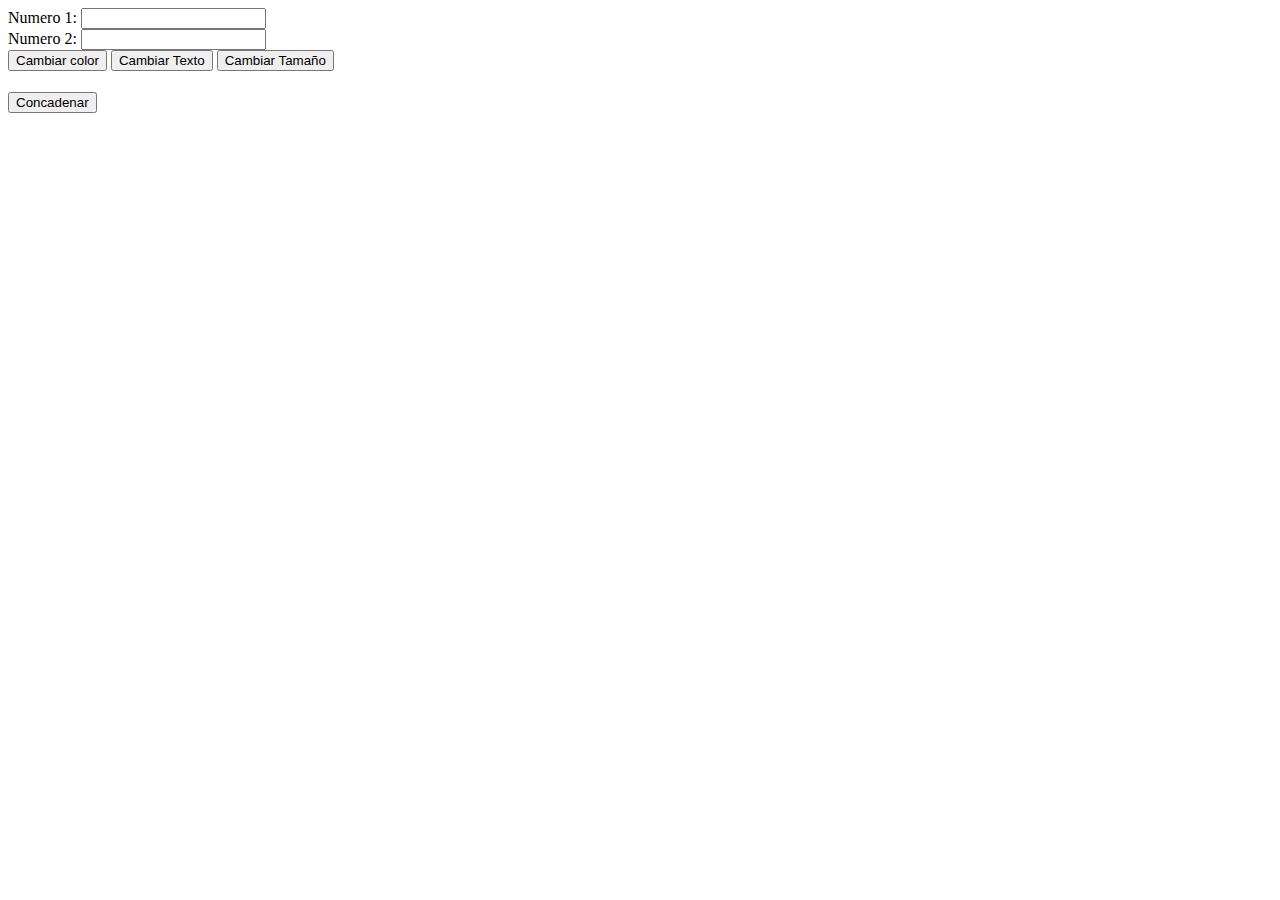
<file: html/CalculadoraenLinea.html>
<!DOCTYPE html>
<html lang="en">
<head>
    <meta charset="UTF-8">
    <meta name="viewport" content="width=device-width, initial-scale=1.0">
    <title>Calculadora en Linea</title>
</head>
<body>
    <header></header>
    <nav></nav>
    <section>
        <label id="id_label_1" for="">Numero 1:</label>
        <input id="id_n1" type="number">
        <br>
          <label id="id_label_2" for="">Numero 2:</label>
        <input id="id_n2"type="number">
        <br>
        <button onclick="document.getElementById('id_label_1').style.color='red'">Cambiar color</button>
        <button onclick="document.getElementById('id_label_2').innerText='Numero dos'">Cambiar Texto</button>
        <button onclick="document.getElementById('id_label_1').style.fontSize='30px'">Cambiar Tamaño</button>

        <h1 id="id_h1"></h1> 
        <button onclick="document.getElementById('id_h1').innerText=document.getElementById('id_label_1').innerText + document.getElementById('id_label_2').innerText">Concadenar</button>


   </section>
    <footer></footer>
</body>
</html>
</file>
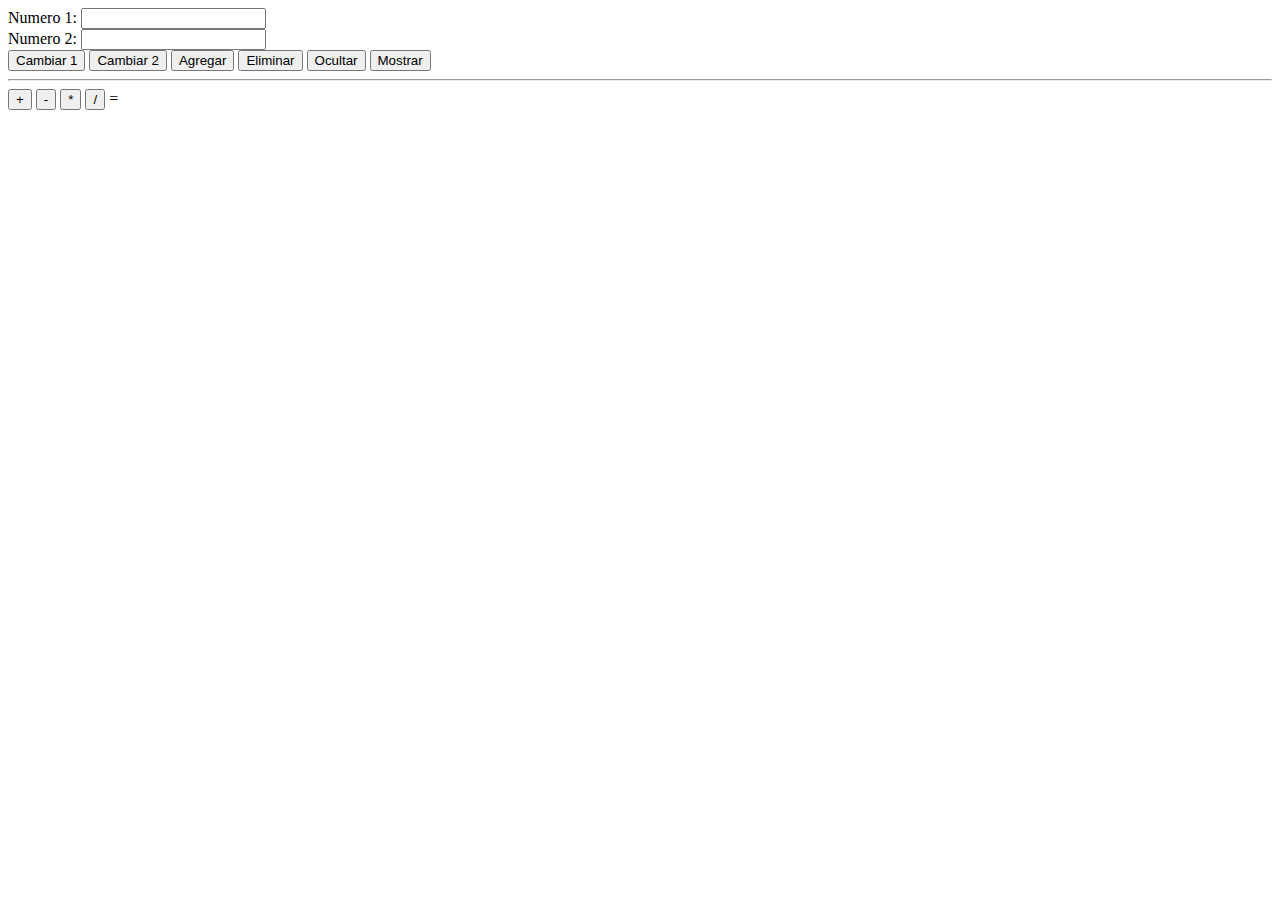
<file: html/CalculadoraExterna.html>
<!DOCTYPE html>
<html lang="en">
<head>
    <meta charset="UTF-8">
    <meta name="viewport" content="width=device-width, initial-scale=1.0">
    <title>Calculadora Externa</title>
    <script src="../js/CalExternoJS.js"></script>
</head>
<body>
    <header></header>
    <nav></nav>
    <section>
        <div id="id_div"></div>

        <label id="id_label_1" for="id_n1">Numero 1:</label>
        <input id="id_n1" type="number">
        <br>
          <label id="id_label_2" for="id_n2">Numero 2:</label>
        <input id="id_n2"type="number">
        <br>
        <button onclick="cambiarColor('id_label_1','blue')">Cambiar 1</button>
        <button onclick="cambiarColor('id_label_2','red')">Cambiar 2</button>
        <button onclick="agregarElemento('id_div',construirH1())">Agregar </button>
        <button onclick="eliminarElemento('id_label_1')">Eliminar </button>
        <button onclick="ocultarElemento('id_label_1')">Ocultar </button>
        <button onclick="mostrarElemento('id_label_1')">Mostrar </button>
        <hr>
        <button onclick="evaluarOperacion('+')">+</button>
        <button onclick="evaluarOperacion('-')">-</button>
        <button onclick="evaluarOperacion('*')">*</button>
        <button onclick="evaluarOperacion('/')">/</button>
        <label for="">  =  </label>
        <label id="id_resultado" for=""></label>

   </section>
    <footer></footer>
</body>
</html>
</file>
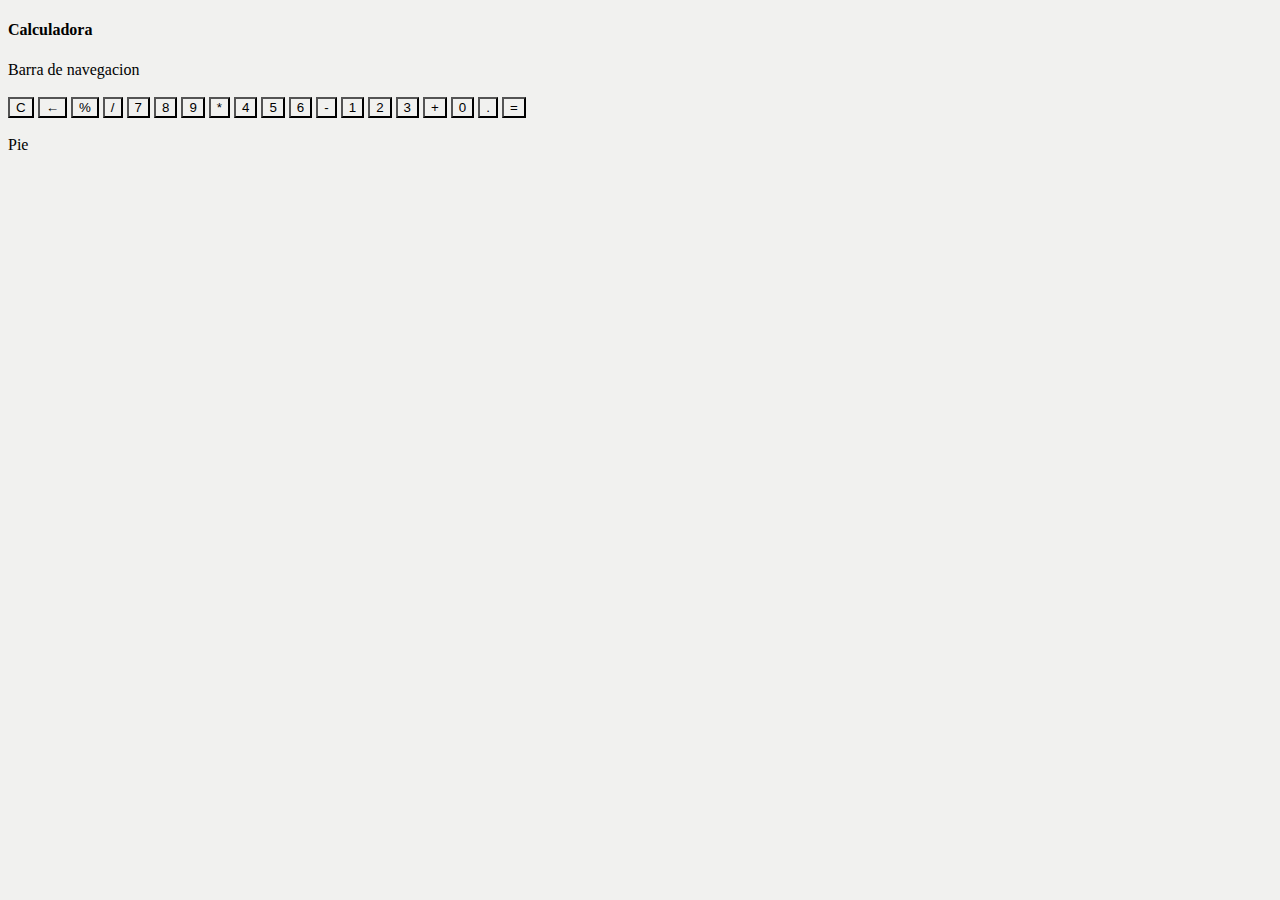
<file: html/CalculadoraFinal.html>
<!DOCTYPE html>
<html lang="en">
<head>
    <meta charset="UTF-8">
    <meta name="viewport" content="width=device-width, initial-scale=1.0">
    <title>CalculadoraFinal</title>
    <link rel="stylesheet" href="../css/Calculadora.css">
    <script src="../js/Calculadora.js"></script>
</head>
<body>
    <div class="container">
    <header>
        <h4>Calculadora</h4>
    </header>
    <nav>Barra de navegacion</nav>
    <br>
    <section class="datos">
        <div class="calculadora"> 
        <div id="display" ></div>
        <button onclick="borrar()">C</button>
        <button onclick="retroceder()">&larr;</button>
        <button onclick="mostrarDisplay('%')">%</button>
        <button onclick="mostrarDisplay('/')">/</button>
        <button onclick="mostrarDisplay('7')">7</button>
        <button onclick="mostrarDisplay('8')">8</button>
        <button onclick="mostrarDisplay('9')">9</button>
        <button onclick="mostrarDisplay('*')">*</button>
        <button onclick="mostrarDisplay('4')">4</button>
        <button onclick="mostrarDisplay('5')">5</button>
        <button onclick="mostrarDisplay('6')">6</button>
        <button onclick="mostrarDisplay('-')">-</button>
        <button onclick="mostrarDisplay('1')">1</button>
        <button onclick="mostrarDisplay('2')">2</button>
        <button onclick="mostrarDisplay('3')">3</button>
        <button onclick="mostrarDisplay('+')">+</button>
        <button onclick="mostrarDisplay('0')">0</button>
        <button onclick="mostrarDisplay('.')">.</button>
        <button onclick="Calcularoperacion()" class="column-2">=</button>
     
        </div>
    </section>
    <br>
    <footer>Pie</footer>
    </div>
</body>
</html>
</file>
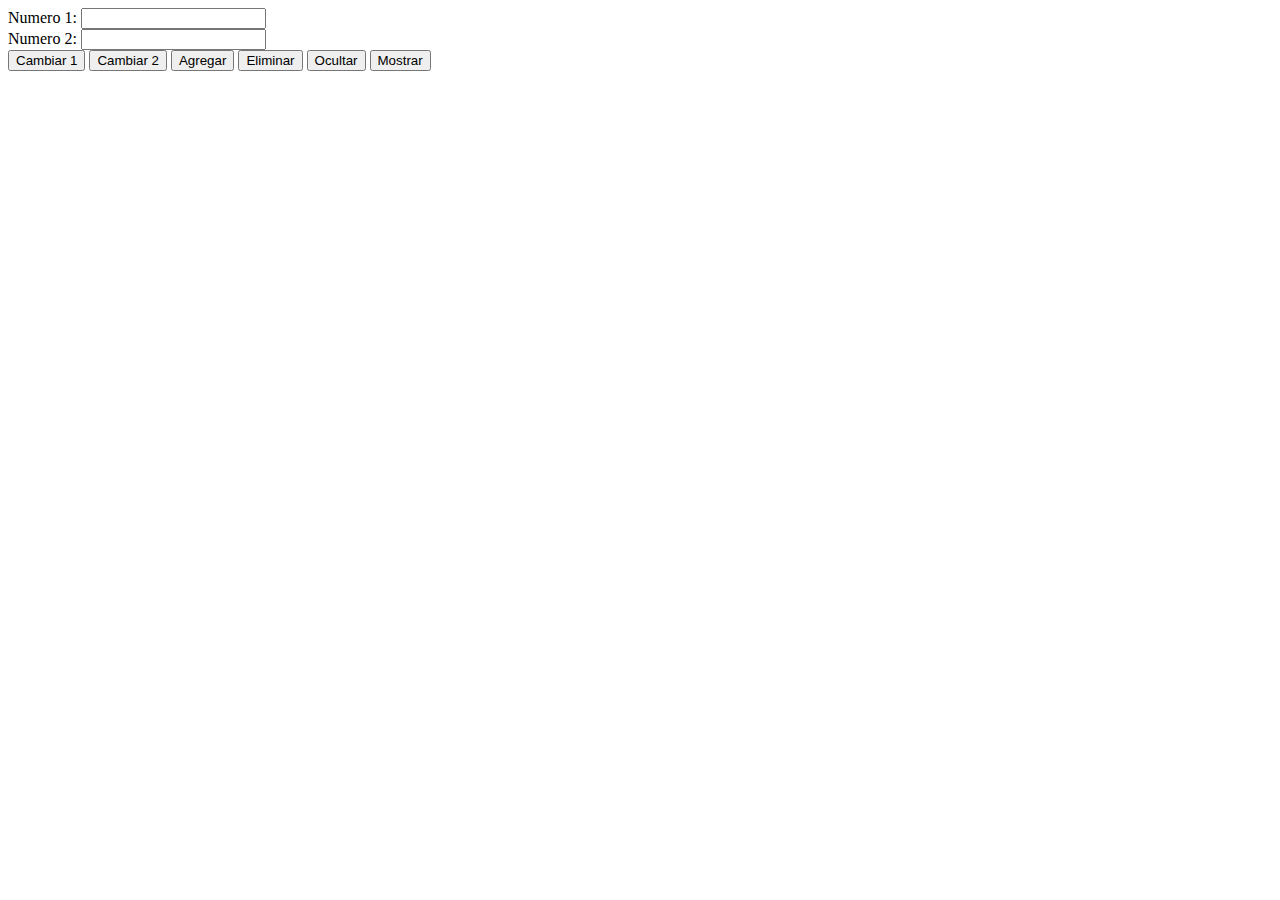
<file: html/CalculadoraInterna.html>
<!DOCTYPE html>
<html lang="en">
<head>
    <meta charset="UTF-8">
    <meta name="viewport" content="width=device-width, initial-scale=1.0">
    <title>Calculadora Interna</title>
    <script>
        function cambiarColor(id_elemento, color){
            document.getElementById(id_elemento).style.color = color;

        }
        function agregarElemento(idelementopadre,html){
            document.getElementById(idelementopadre).innerHTML = html;

        }
        function construirH1(){
            return '<h1 id=¨id_calculadora">Calculadora</h1>';
        }
        function eliminarElemento(idElemento){
            document.getElementById(idElemento).remove();
        }
        function ocultarElemento(idElemento){
            document.getElementById(idElemento).style.display='none';
        }
        function mostrarElemento(idElemento){
            document.getElementById(idElemento).style.display='block';
        }
    </script>
</head>
<body>
    <header></header>
    <nav></nav>
    <section>
        <div id="id_div"></div>

        <label id="id_label_1" for="">Numero 1:</label>
        <input id="id_n1" type="number">
        <br>
          <label id="id_label_2" for="">Numero 2:</label>
        <input id="id_n2"type="number">
        <br>
        <button onclick="cambiarColor('id_label_1','blue')">Cambiar 1</button>
        <button onclick="cambiarColor('id_label_2','red')">Cambiar 2</button>
        <button onclick="agregarElemento('id_div',construirH1())">Agregar </button>
        <button onclick="eliminarElemento('id_label_1')">Eliminar </button>
        <button onclick="ocultarElemento('id_label_1')">Ocultar </button>
        <button onclick="mostrarElemento('id_label_1')">Mostrar </button>

   </section>
    <footer></footer>
</body>
</html>
</file>
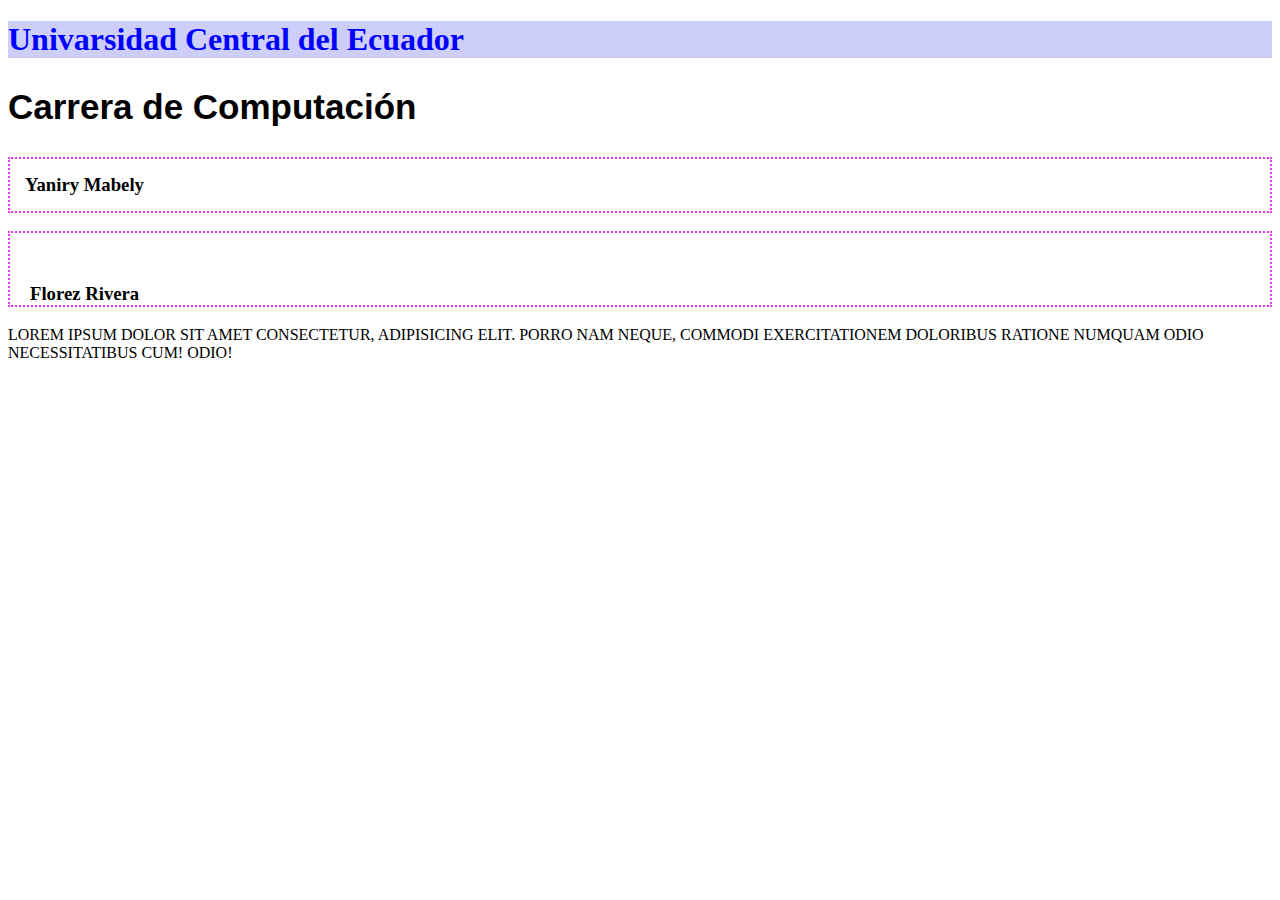
<file: html/EstiloenLinea.html>
<!DOCTYPE html>
<html lang="en">
<head>
    <meta charset="UTF-8">
    <meta name="viewport" content="width=device-width, initial-scale=1.0">
    <title>EstiloenLinea</title>
</head>
<body>
    <header></header>
    <nav></nav>
    <section>
        <h1 style="color: blue; background: rgb(206, 206, 250);">Univarsidad Central del Ecuador</h1>
        <h2 style="font-size: 35px; font-family: 'Franklin Gothic Medium', 'Arial Narrow', Arial, sans-serif;">Carrera de Computación</h2>
        <h3 style="border: 2px dotted rgb(243, 52, 243); padding: 15px 20px 15px 15px;">Yaniry Mabely</h3>
        <h3 style="border: 2px dotted rgb(243, 52, 243); padding-left: 20px; padding-top: 50px;">Florez Rivera</h3>
        <p style="text-transform:uppercase;">Lorem ipsum dolor sit amet consectetur, adipisicing elit.
         Porro nam neque, commodi exercitationem doloribus ratione
         numquam odio necessitatibus cum! Odio!
        </p>

    </section>
    <footer></footer>
    
</body>
</html>
</file>
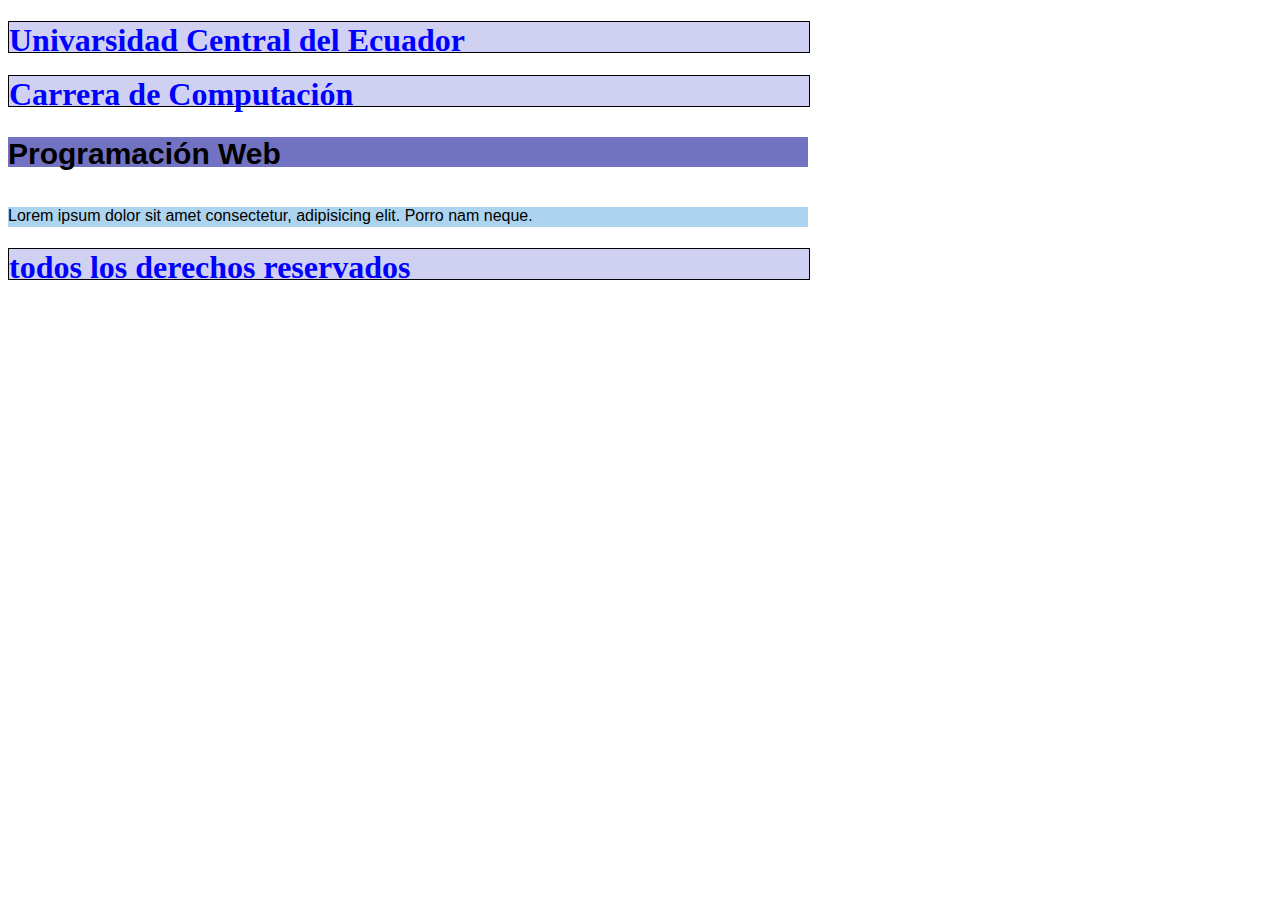
<file: html/EstiloInterno.html>
<!DOCTYPE html>
<html lang="en">
<head>
    <meta charset="UTF-8">
    <meta name="viewport" content="width=device-width, initial-scale=1.0">
    <title>EstiloInterno</title>
    <style>
        h1{
            color: blue;
            background: rgb(208, 208, 243);
            border: 1px solid black;
            width: 800px;
            height: 30px;
        }
        h2{
            color: "#191a74";
            background: rgb(114, 114, 194);
            font-family: Verdana, Geneva, Tahoma, sans-serif;
            font-size: 30px;
            margin-top: 30px;
            margin-bottom: 30px;
            margin-bottom: 40px;
             width: 800px;
            height: 30px;
        }
        p{
            background-color: rgb(173, 212, 238);
            font-family: Arial, Helvetica, sans-serif;
            width: 800px;
            height: 20px;
        }
        
    </style>
</head>
<body>
    <header>
       <h1 >Univarsidad Central del Ecuador</h1>
    </header>
    <nav></nav>
    <section>
        <h1>Carrera de Computación</h2>
        <h2>Programación Web</h2>
        <p>Lorem ipsum dolor sit amet consectetur, adipisicing elit.
         Porro nam neque.
        </p>
    </section>
    <footer>
        <h1>todos los derechos reservados</h1>
    </footer>
    
</body>
</html>
</file>
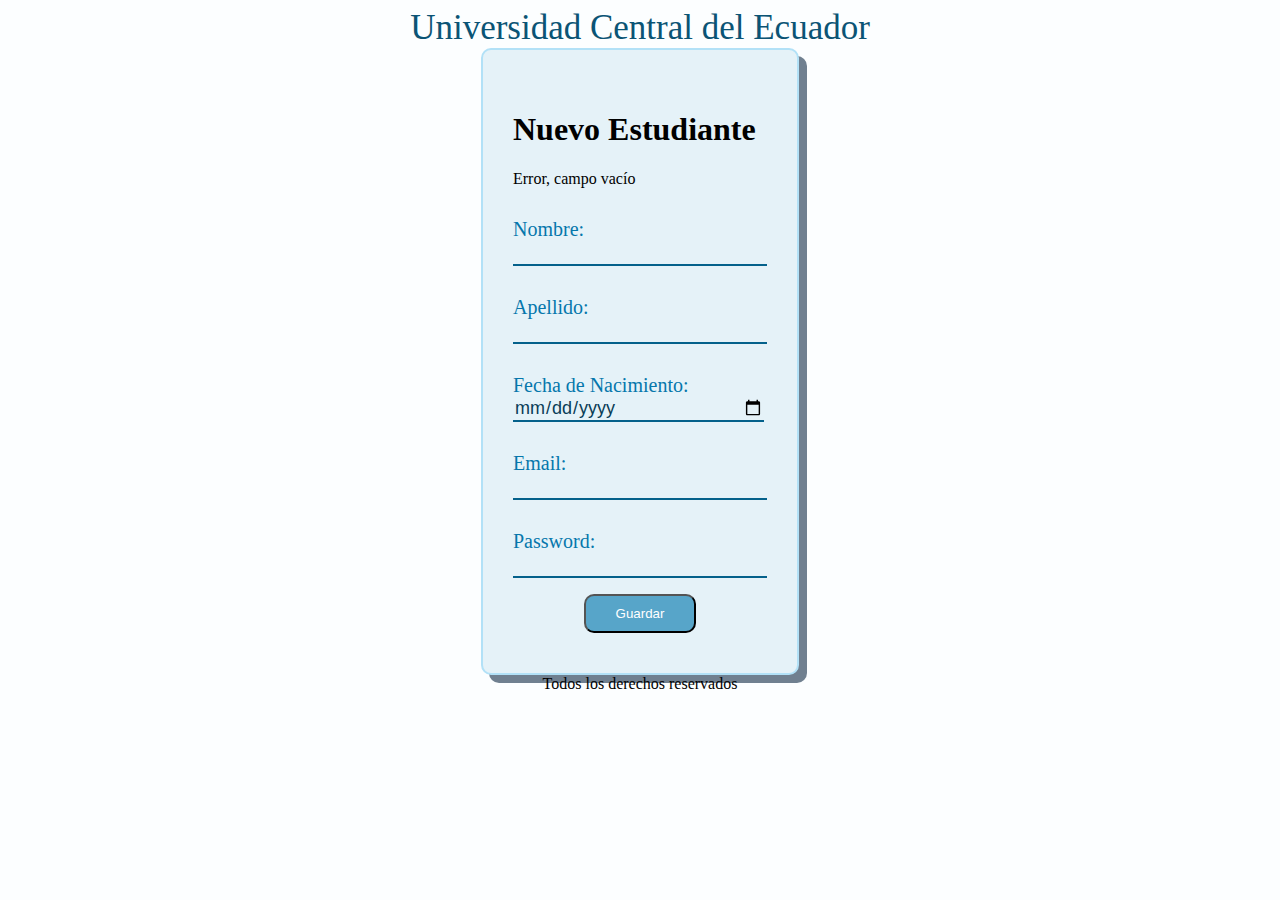
<file: html/formulario.html>
<!DOCTYPE html>
<html lang="es">
<head>
  <meta charset="UTF-8" />
  <meta name="viewport" content="width=device-width, initial-scale=1.0"/>
  <title>Formulario</title>
  <link rel="stylesheet" href="../css/formulario.css" />
  <script src="../js/Formulario.js" defer></script>
</head>
<body>
  <div class="container">
    <header>Universidad Central del Ecuador</header>
    <section>
      <form action="#" >
        <h1>Nuevo Estudiante</h1>
        <div id="id_msg_error" class="msg_error">Error, campo vacío</div>

        <p type="Nombre:">
          <input type="text" id="id_nombre" />
          <span id="id_error_nombre" class="error_asterisco"></span>
          
        </p>

        <p type="Apellido:">
          <input type="text" id="id_apellido" />
          <span id="id_error_apellido" class="error_asterisco"></span>
        </p>

        <p type="Fecha de Nacimiento:">
          <input type="date" id="id_fecha" />
          <span id="id_error_fecha" class="error_asterisco"></span>
          
        </p>

        <p type="Email:">
          <input  type="text" id="id_email" />
          <span id="id_error_email" class="error_asterisco"></span>
          
        </p>

        <p type="Password:">
          <input  type="password" id="id_password" />
          <span id="id_error_password" class="error_asterisco"></span>
          
        </p>

        <div class="btn">
          <button type="submit" onclick="guardar()">Guardar</button>
        </div>
      </form>
    </section>
    <footer>Todos los derechos reservados</footer>
  </div>
</body>
</html>
</file>
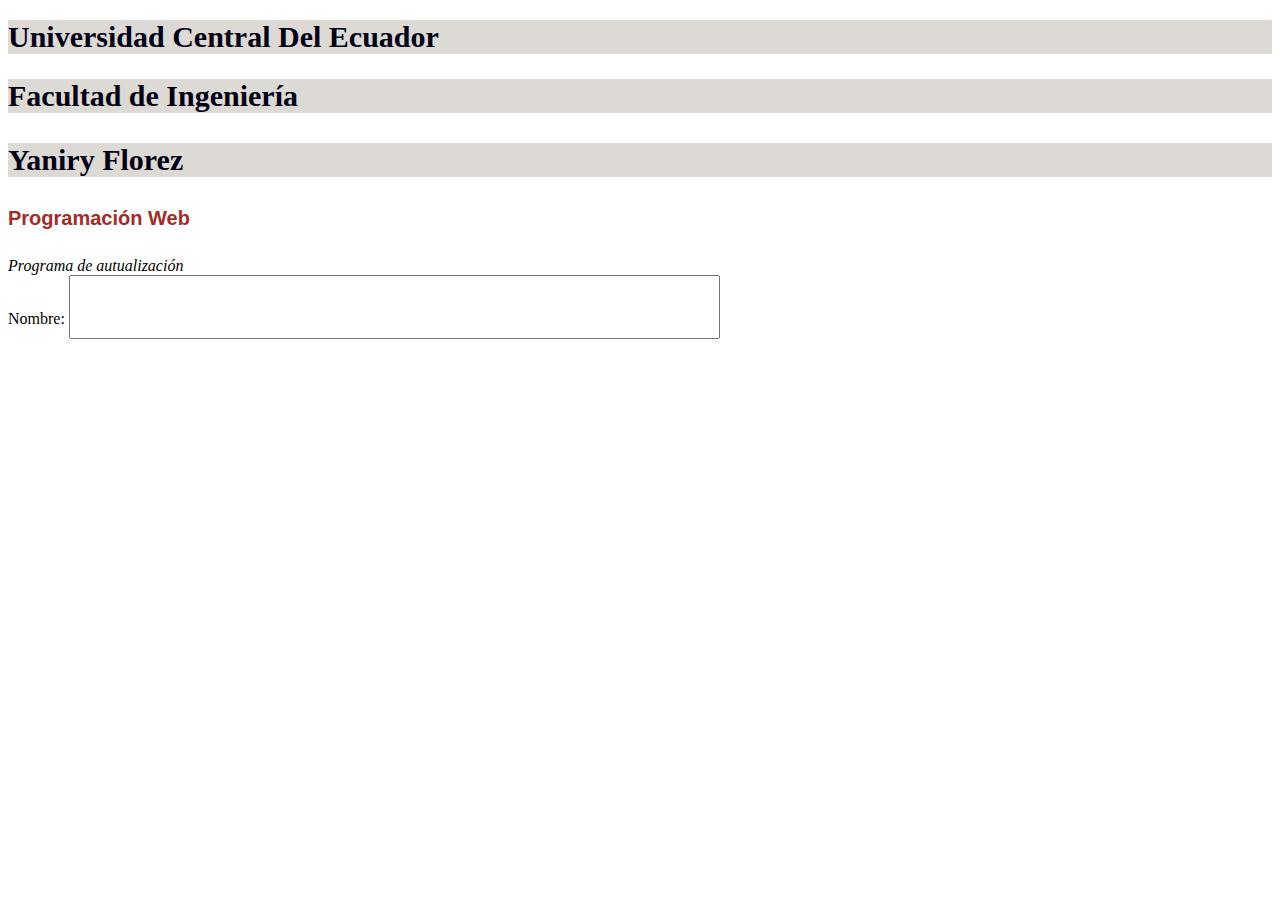
<file: html/TiposdeSelectores.html>
<!DOCTYPE html>
<html lang="en">
<head>
    <meta charset="UTF-8">
    <meta name="viewport" content="width=device-width, initial-scale=1.0">
    <title>TipoSelectotres</title>
    <link rel="stylesheet" href="../css/TipoSelectores.css">
</head>
<body>
    <head></head>
    <nav></nav>
    <section>
        <h1 class="titulos">Universidad Central Del Ecuador</h1>
        <h2 class="titulos">Facultad de Ingeniería</h2>
        <h3 class="titulos">Yaniry Florez</h3>
        <h4 id="id_titulo">Programación Web</h4>

        <i>Programa de autualización</i>
        <br>
        <label for="">Nombre:</label>
        <input id="id_nombre" type="text">
    </section>
    <footer></footer>
</body>
</html>
</file>
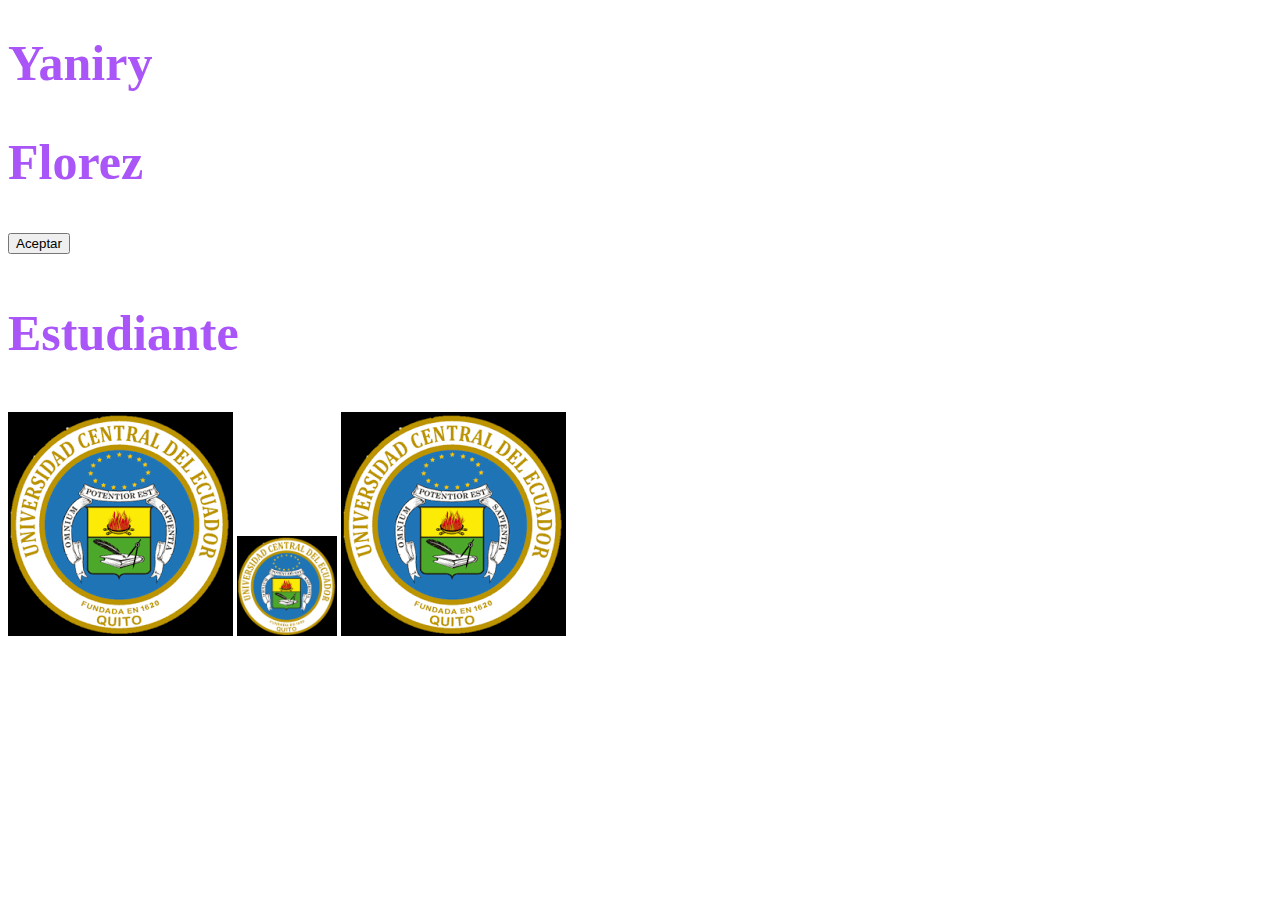
<file: html/TiposSelectores2.html>
<!DOCTYPE html>
<html lang="en">
<head>
    <meta charset="UTF-8">
    <meta name="viewport" content="width=device-width, initial-scale=1.0">
    <title>Tipos de Selectores 2</title>
    <link rel="stylesheet" href="../css/TipoSelectores.css">
</head>
<body>
    <header></header>
    <nav></nav>
    <section>
        <h1 id="id1">Yaniry</h1>
        <h2 id="id2">Florez</h2>
        <button >Aceptar</button>
        <h3 id="id3">Estudiante</h3>
        <label for="test"></label>
         <img src="../img/uce.png" 
          alt="No1" >
           <img src="../img/uce.png" 
          alt="No2" 
          width="200px" 
          height="200px">
           <img src="../img/uce.png" 
          alt="No1" >
    </section>
    <footer></footer>

</body>
</html>
</file>
<file: css/Calculadora.css>
*{
    background-color: rgb(241, 241, 239);
}
.calculadora {

}
</file>
<file: css/formulario.css>
.container {
    display: flex;
    justify-content: center;
    flex-direction: column;
    align-items: center;
}
 body {
    background: #fcfeff;
 }

 p:before {
    content: attr(type);
    display: block;
    font-size: 20px;
    color: #0677ac;
    margin-top: 30px;
 }
 input {
    width: 250px;
    border: none;
    border-bottom: 2px solid #82d2fa; 
    background: none;
    color: #093d57;
    outline: none;
    border-bottom: 2px solid  #04618b;
    font-family: 'Franklin Gothic Medium', 'Arial Narrow', Arial, sans-serif;
    font-size: 18px;
}

form {
    border: 2px solid  #b2e1f7;
    background:  #e5f2f8;
    border-radius: 10px;
    padding: 40px 30px;
    box-shadow: 8px 8px slategray;
}
button {
    background:  #57a5c9;
    padding: 10px 30px;
    border-radius: 10px;
    color: white;
    margin: 15pxpx;
    font-size: 25;
    font-family: Arial, Helvetica, sans-serif;
}
.btn {
    display: flex;
    justify-content: center;

}
header,h2 {
    color: #0b5475;
    border-bottom: 2px slategrey;
    font-size: 35px;
}
</file>
<file: css/TipoSelectores.css>
/* Por clase*/
.titulos {
    color: rgb(1, 1, 22);
    font-size: 30px;
    background: rgb(221, 217, 212);
}
/* Por ID*/
#id_titulo {
    color: brown;
    font-family: 'Franklin Gothic Medium', 'Arial Narrow', Arial, sans-serif;
    font-size: 20px;
}
/* Por Seudoclase (eventos)*/
i:hover {
    color: aqua;
    font-size: 30px;
}
input:focus {
    border: 5px red;
    font-size: 20px;
    background: rgb(196, 196, 255);
}
/* Por Atributo*/
[id] {
    font-size: 50px;
    color: rgb(169, 85, 247);
}
img[alt="No2"]{
    width: 100px;
    height: 100px;

}
</file>
